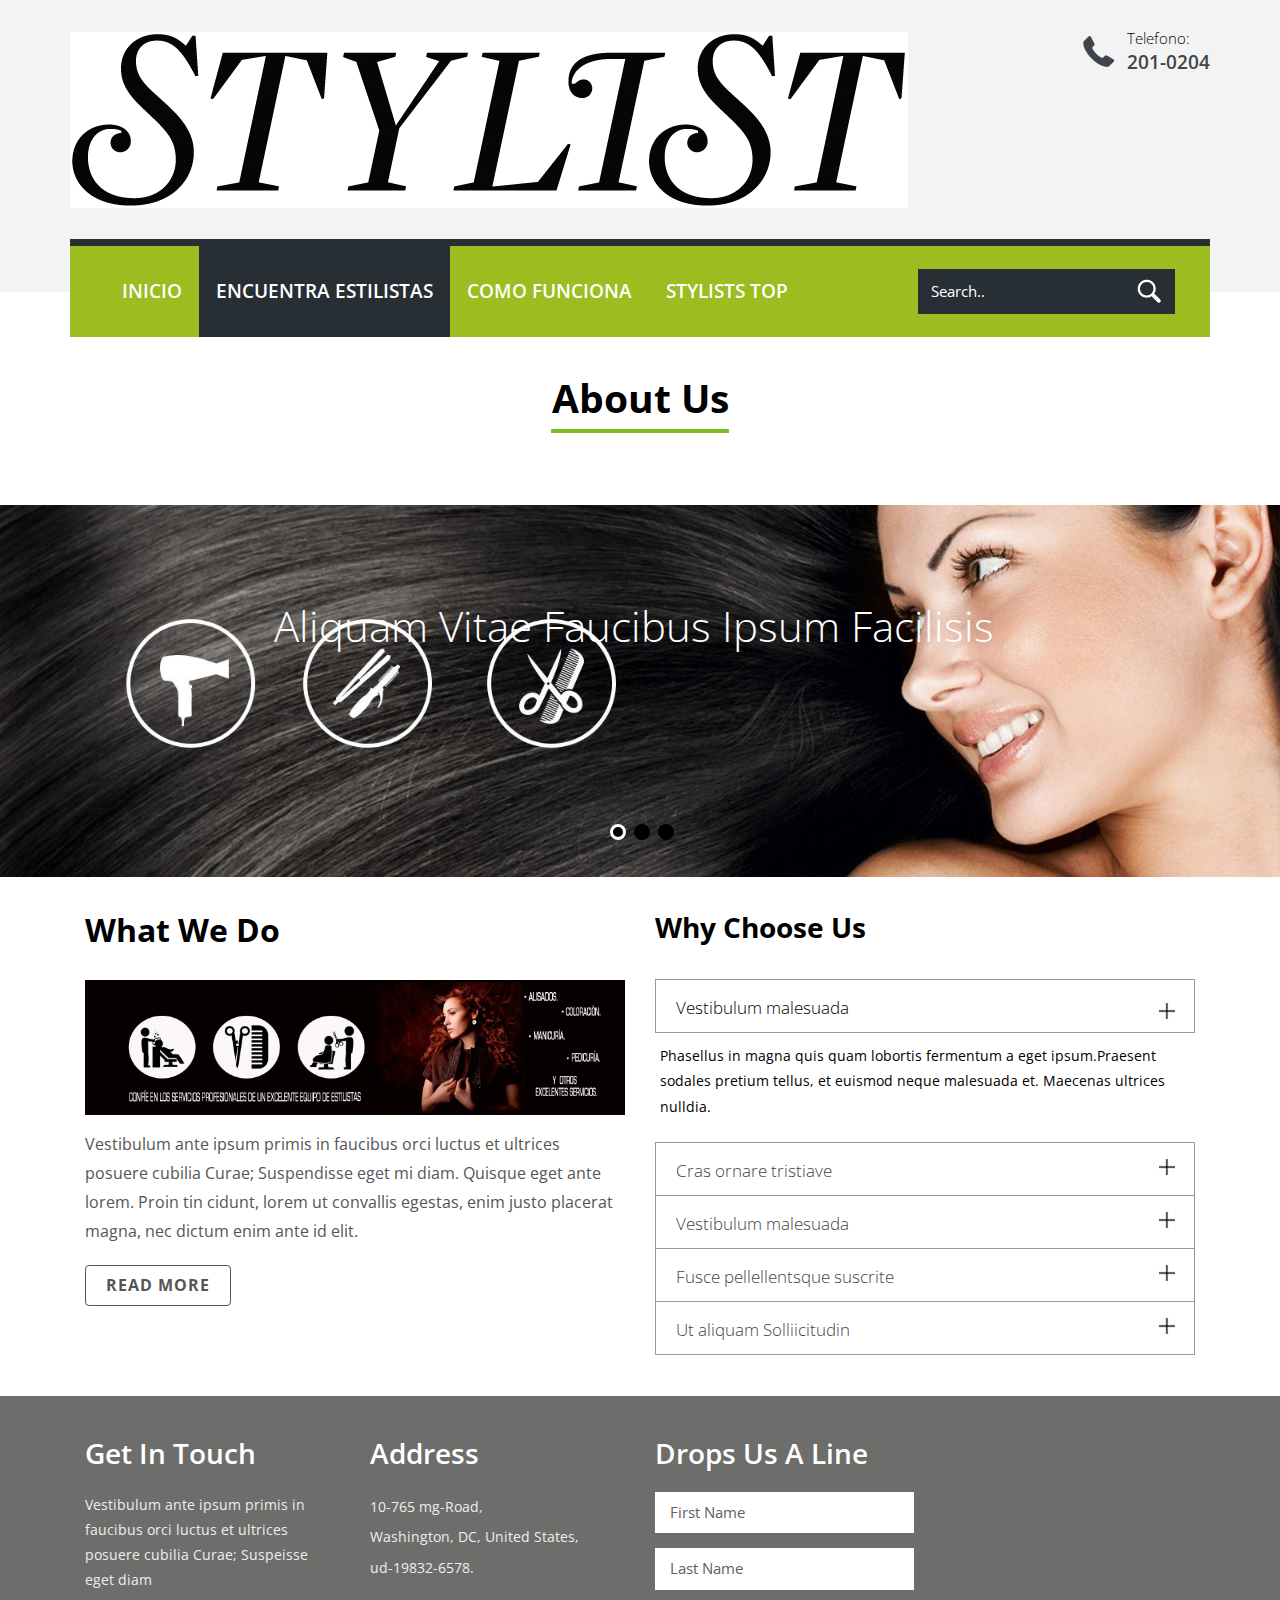
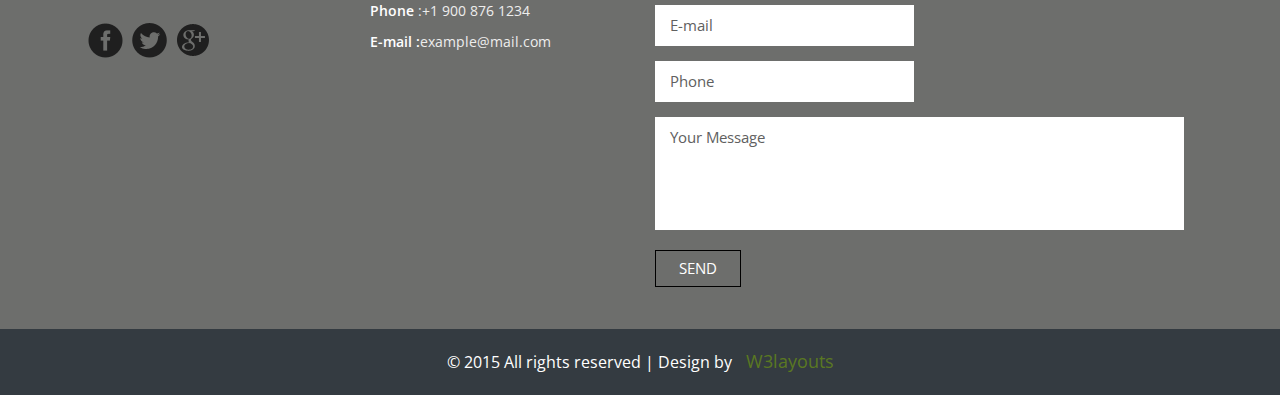
<file: web/about.html>
<!--
Author: W3layouts
Author URL: http://w3layouts.com
License: Creative Commons Attribution 3.0 Unported
License URL: http://creativecommons.org/licenses/by/3.0/
-->
<!DOCTYPE html>
<html>
<head>
<title>Stylists Delivery</title>
<link href="css/bootstrap.css" rel='stylesheet' type='text/css' />
<!-- jQuery (necessary for Bootstrap's JavaScript plugins) -->
<script src="js/jquery.min.js"></script>
<!-- Custom Theme files -->
<link href="css/style.css" rel="stylesheet" type="text/css" media="all" />
<!-- Custom Theme files -->
<meta name="viewport" content="width=device-width, initial-scale=1">
<meta http-equiv="Content-Type" content="text/html; charset=utf-8" />
<meta name="keywords" content="AGROFIRM Responsive web template, Bootstrap Web Templates, Flat Web Templates, Andriod Compatible web template, 
Smartphone Compatible web template, free webdesigns for Nokia, Samsung, LG, SonyErricsson, Motorola web design" />
<script type="application/x-javascript"> addEventListener("load", function() { setTimeout(hideURLbar, 0); }, false); function hideURLbar(){ window.scrollTo(0,1); } </script>
<!--webfont-->
<link href='http://fonts.googleapis.com/css?family=Open+Sans:300italic,400italic,600italic,700italic,800italic,400,300,600,700,800' rel='stylesheet' type='text/css'>
 <!--start lightbox -->
<script src="js/jquery.min.js"></script>
</head>
<body>
	<!-- header-section-starts -->
	<div class="header">
		<div class="container">
			<div class="logo">
				<a href="index.html"><img src="images/logo.png" alt="" /></a>
			</div>
			<div class="tollfree">
				<ul>
					<li><i class="phone"></i></li>
					<li><p class="call">Telefono:</p>
					<p>201-0204</p></li>
				</ul>
			</div>
			<div class="clearfix"></div>
			<div class="navigation">
			 <div class="navigation-bar">
				<div class="search2">
					  <form>
						 <input type="text" value="Search.." onfocus="this.value = '';" onblur="if (this.value == '') {this.value = 'Search..';}"/>
						 <input type="submit" value="">
					  </form>
					</div>
			 <span class="menu"></span>
				<div class="top-menu">
					<ul>
						<li><a href="index.html">INICIO</a></li>
						<li><a class="active" href="">ENCUENTRA ESTILISTAS</a></li>
						<li><a href="products.html">COMO FUNCIONA</a></li>
						<li><a href="404.html">STYLISTS TOP</a></li>
						<div class="clearfix"></div>
					</ul>
				</div>
				<!-- script for menu -->
				<script>
				$( "span.menu" ).click(function() {
				  $( ".top-menu" ).slideToggle( "slow", function() {
				    // Animation complete.
				  });
				});
			</script>
			<!-- script for menu -->
					<div class="clearfix"> </div>
			</div>
			</div>
		</div>
	</div>
	<!-- header-section-ends -->
	<div class="about-content">
			<div class="about-section">
			<div class="container">
				<div class="about-section-top text-center">
					<h3>About Us</h3>
					<h5></h5>
					<p></p>
				</div>
				</div>
				<!----->
<div class="slider1">	  
	  <div class="callbacks_container">
	      <ul class="rslides" id="slider1">
	         <li>
				 <img src="images/side-1.jpg" alt=""/>
				  <div class="caption caption1">
					<h2>Aliquam vitae faucibus ipsum facilisis</h2>
				  </div>
	         </li>
	         <li>
				 <img src="images/side-2.jpg" alt=""/>
				  <div class="caption caption1">
					<h2>Aliquam vitae faucibus ipsum facilisis</h2>
				  </div>
	         </li>
	         <li>
				 <img src="images/side-3.jpg" alt=""/>
				  <div class="caption caption1">
					<h2>Aliquam vitae faucibus ipsum facilisis</h2>
				  </div>
	         </li>
	      </ul>	      
      </div>
</div>
	<script src="js/responsiveslides.min.js"></script>
	 <script>
		$(function () {
		  $("#slider1").responsiveSlides({
			auto: true,
			speed: 500,
			namespace: "callbacks",
			pager: true,
		  });
		});
	  </script>
	<!----->
	<div class="container">
				<div class="about-section-bottom">
					<div class="col-md-6 what-we-do">
						<h4>What We Do</h4>
						<a href="details.html"><img src="images/crop.jpg" alt="" /></a>
						<p>Vestibulum ante ipsum primis in faucibus orci luctus et ultrices posuere 
							cubilia Curae; Suspendisse eget mi diam. Quisque eget ante lorem. Proin tin
							cidunt, lorem ut convallis egestas, enim justo placerat magna, nec dictum 
							enim ante id elit.
						</p>
						<a class="btn btn-1 btn-1c more" href="details.html">Read More</a>
					</div>
					<div class="col-md-6 feature-accord">
								<ul class="topic_grid">
								   <li class="list1"><h4 class="m_3">Why choose us</span></h3></li>
								 </ul>
								  <div class="menu_vertical">
					         	 	<section class="accordation_menu">
									  <div>
									    <input id="label-1" name="lida" type="radio" checked/>
									   <label for="label-1" id="item1"><i class="ferme"> </i><span class="m_5">Vestibulum malesuada </span><i class="icon-plus-sign i-right1"></i><i class="icon-minus-sign i-right2"></i></label>
									    <div class="content1" id="a1">
									      <ul class="news_list">
											 <li class="date_desc">
							  			   	 		<p>Phasellus in magna quis quam lobortis fermentum a eget ipsum.Praesent sodales pretium tellus, et euismod neque malesuada et. Maecenas ultrices nulldia.</p>
							  			   	 </li>
							  			   	 <div class="clearfix"> </div>
							  			  </ul>
									    </div>
									  </div>
									  <div>
									    <input id="label-2" name="lida" type="radio"/>
									    <label for="label-2" id="item2"><i class="icon-leaf" id="i2"></i>Cras ornare tristiave<i class="icon-plus-sign i-right1"></i><i class="icon-minus-sign i-right2"></i></label>
									    <div class="content1" id="a2">
									       <ul class="news_list">
											 <li class="date_desc">
							  			   	 	<p>Phasellus in magna quis quam lobortis fermentum a eget ipsum.Praesent sodales pretium tellus, et euismod neque malesuada et. Maecenas ultrices nulldia.</p>
							  			   	 </li>
							  			   	 <div class="clearfix"> </div>
							  			  </ul>      
									    </div>
									  </div>
									  <div>
									    <input id="label-3" name="lida" type="radio"/>
									    <label for="label-3" id="item3"><i class="icon-trophy" id="i3"></i>Vestibulum malesuada  <i class="icon-plus-sign i-right1"></i><i class="icon-minus-sign i-right2"></i></label>
									    <div class="content1" id="a3">
									       <ul class="news_list">
							  			     <li class="date_desc">
							  			   	 	<p>Etiam feugiat lectus nisl, in euismod lectus viverra et. 
												Sed et scelerisque felis. Integer vel volutpat massa. 
												Donec id justo nisl. Vivamus .</p>
							  			   	 </li>
							  			   	 <div class="clearfix"> </div>
							  			  </ul>
									    </div>
									  </div>
									   <div>
									    <input id="label-4" name="lida" type="radio"/>
									    <label for="label-4" id="item4"><i class="icon-trophy" id="i4"></i>Fusce pellellentsque suscrite<i class="icon-plus-sign i-right1"></i><i class="icon-minus-sign i-right2"></i></label>
									    <div class="content1" id="a4">
									       <ul class="news_list">
							  			     <li class="date_desc">
							  			   	 	<p>Etiam feugiat lectus nisl, in euismod lectus viverra et. 
												Sed et scelerisque felis. Integer vel volutpat massa. 
												Donec id justo nisl. Vivamus .</p>
							  			   	 </li>
							  			   	 <div class="clearfix"> </div>
							  			  </ul>
									    </div>
									  </div>
									   <div>
									    <input id="label-5" name="lida" type="radio"/>
									    <label for="label-5" id="item5"><i class="icon-trophy" id="i5"></i>Ut aliquam Solliicitudin <i class="icon-plus-sign i-right1"></i><i class="icon-minus-sign i-right2"></i></label>
									    <div class="content1" id="a5">
									       <ul class="news_list">
							  			     <li class="date_desc">
							  			   	 	<p>Etiam feugiat lectus nisl, in euismod lectus viverra et. 
												Sed et scelerisque felis. Integer vel volutpat massa. 
												Donec id justo nisl. Vivamus .</p>
							  			   	 </li>
							  			   	 <div class="clearfix"> </div>
							  			  </ul>
									    </div>
									  </div>
									</section>
								</div>
							</div>
						<div class="clearfix"></div>
					</div>
					<div class="clearfix"></div>
				</div>
			</div>
		<div class="get-in-touch">
			<div class="container">
				<div class="col-md-3 gin">
					<h3>Get in Touch</h3>
					<p>Vestibulum ante ipsum primis in faucibus orci luctus et ultrices posuere cubilia Curae; Suspeisse eget diam</p>
					<div class="social-icons">
						<i class="facebook"></i>
						<i class="twitter"></i>
						<i class="googlepluse"></i>
					</div>
				</div>
				<div class="col-md-3 address">
					<h3>Address</h3>
					<address>
						<p>10-765 mg-Road,
						<p>Washington, DC, United States,</p>
						<p>ud-19832-6578.</p>
						<p class="phone"><span>Phone</span> :+1 900 876 1234</p>
						<span class="phone">E-mail :<a href="mail-to:example@mail.com">example@mail.com</a></span>
					</address>
				</div>
				<div class="col-md-6 dal">
					<h3>Drops us a line</h3>
					<input type="text" class="text" value="First Name" onfocus="this.value = '';" onblur="if (this.value == '') {this.value = 'First Name';}">
					<input type="text" class="text" value="Last Name" onfocus="this.value = '';" onblur="if (this.value == '') {this.value = 'Last Name';}">
					<input type="text" class="text" value="E-mail" onfocus="this.value = '';" onblur="if (this.value == '') {this.value = 'E-mail';}">
					<input type="text" class="text" value="Phone" onfocus="this.value = '';" onblur="if (this.value == '') {this.value = 'Phone';}">
					<textarea onfocus="if(this.value == 'Your Message') this.value='';" onblur="if(this.value == '') this.value='Your Message';" >Your Message</textarea>
					<input type="submit" value="SEND">
				</div>
				<div class="clearfix"></div>
			</div>
		</div>
    </div>
	<!-- footer-section -->
	<div class="footer">
		<div class="container">
			<div class="copyright text-center">
				<p>&copy; 2015 All rights reserved | Design by  <a href="http://w3layouts.com">  W3layouts</a></p>
			</div>
		</div>
	</div>
	<!-- footer-section -->
</body>
</html>
</file>
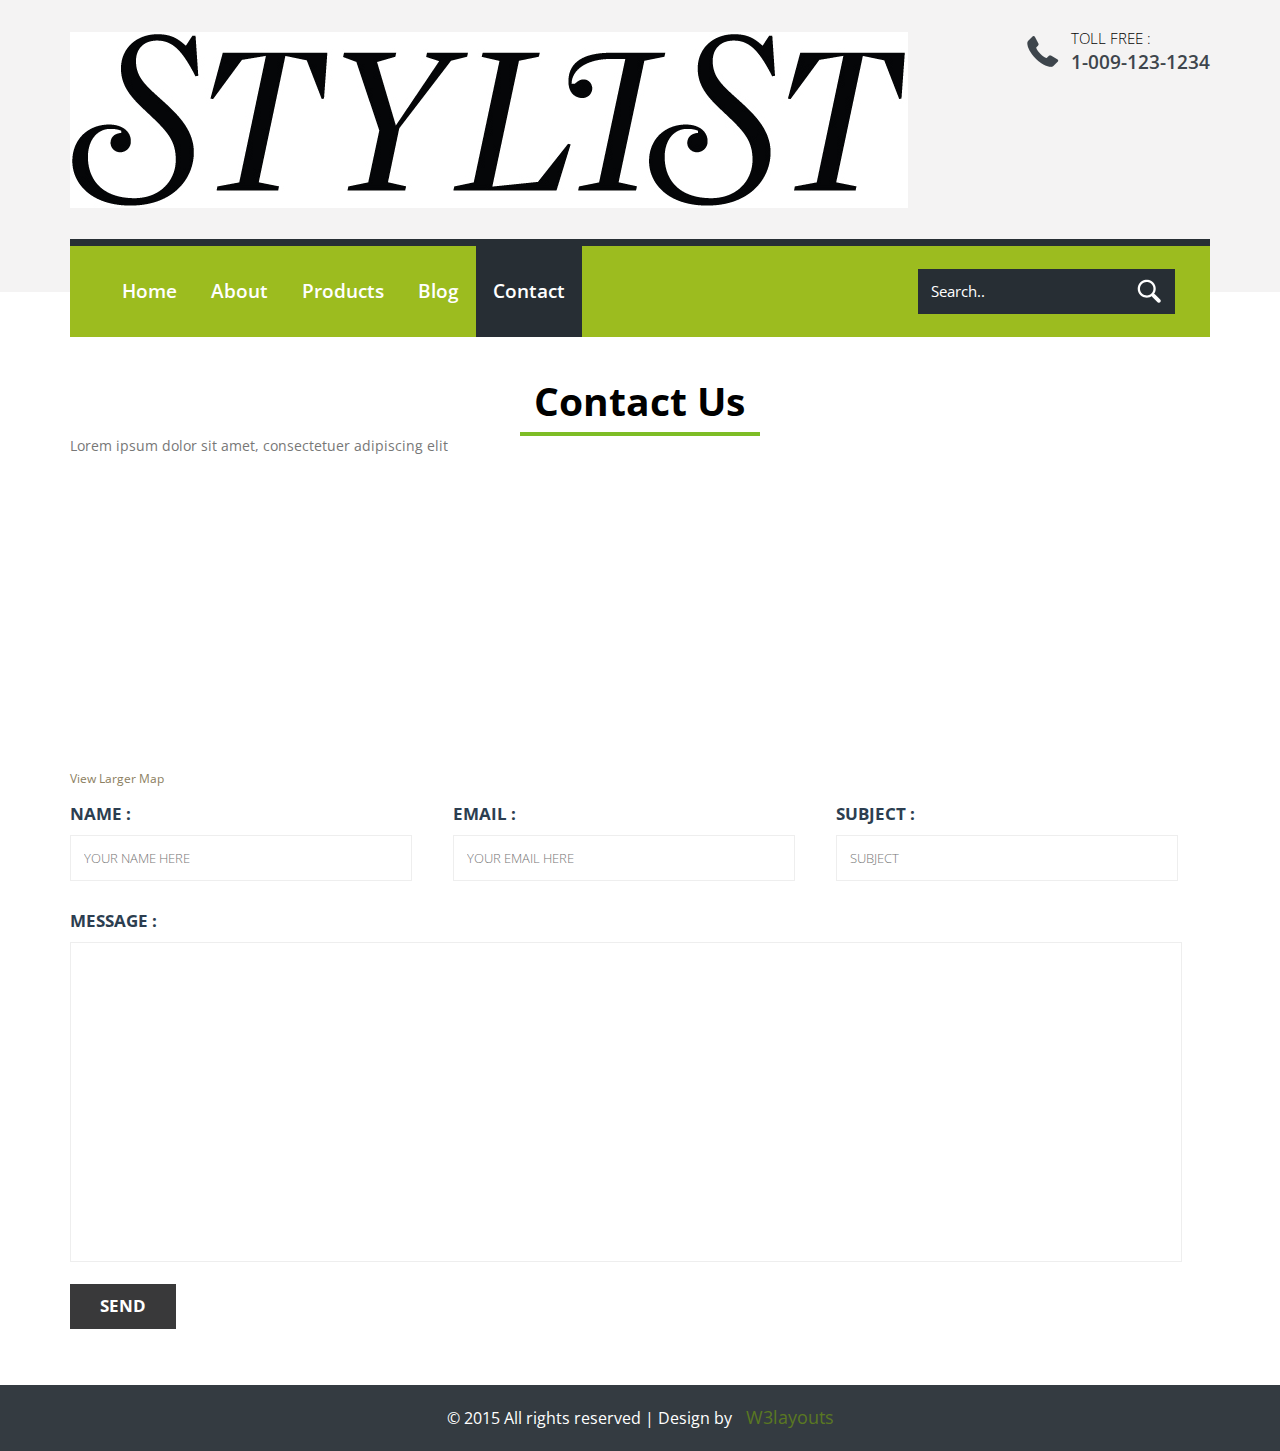
<file: web/contact.html>
<!--
Author: W3layouts
Author URL: http://w3layouts.com
License: Creative Commons Attribution 3.0 Unported
License URL: http://creativecommons.org/licenses/by/3.0/
-->
<!DOCTYPE html>
<html>
<head>
<title>AGROFIRM a Agriculture Category Flat Bootstarp responsive Website Template| CONTACT :: w3layouts</title>
<link href="css/bootstrap.css" rel='stylesheet' type='text/css' />
<!-- jQuery (necessary for Bootstrap's JavaScript plugins) -->
<script src="js/jquery.min.js"></script>
<!-- Custom Theme files -->
<link href="css/style.css" rel="stylesheet" type="text/css" media="all" />
<!-- Custom Theme files -->
<meta name="viewport" content="width=device-width, initial-scale=1">
<meta http-equiv="Content-Type" content="text/html; charset=utf-8" />
<meta name="keywords" content="AGROFIRM Responsive web template, Bootstrap Web Templates, Flat Web Templates, Andriod Compatible web template, 
Smartphone Compatible web template, free webdesigns for Nokia, Samsung, LG, SonyErricsson, Motorola web design" />
<script type="application/x-javascript"> addEventListener("load", function() { setTimeout(hideURLbar, 0); }, false); function hideURLbar(){ window.scrollTo(0,1); } </script>
<!--webfont-->
<link href='http://fonts.googleapis.com/css?family=Open+Sans:300italic,400italic,600italic,700italic,800italic,400,300,600,700,800' rel='stylesheet' type='text/css'>
 <!--start lightbox -->
<script src="js/jquery.min.js"></script>
</head>
<body>
	<!-- header-section-starts -->
	<div class="header">
		<div class="container">
			<div class="logo">
				<a href="index.html"><img src="images/logo.png" alt="" /></a>
			</div>
			<div class="tollfree">
				<ul>
					<li><i class="phone"></i></li>
					<li><p class="call">TOLL FREE :</p>
					<p>1-009-123-1234</p></li>
				</ul>
			</div>
			<div class="clearfix"></div>
			<div class="navigation">
			 <div class="navigation-bar">
				<div class="search2">
					  <form>
						 <input type="text" value="Search.." onfocus="this.value = '';" onblur="if (this.value == '') {this.value = 'Search..';}"/>
						 <input type="submit" value="">
					  </form>
					</div>
			 <span class="menu"></span>
				<div class="top-menu">
					<ul>
						<li><a href="index.html">Home</a></li>
						<li><a href="about.html">About</a></li>
						<li><a href="products.html">Products</a></li>
						<li><a href="404.html">Blog</a></li>
						<li><a class="active" href="contact.html">Contact</a></li>
						<div class="clearfix"></div>
					</ul>
				</div>
				<!-- script for menu -->
				<script>
				$( "span.menu" ).click(function() {
				  $( ".top-menu" ).slideToggle( "slow", function() {
				    // Animation complete.
				  });
				});
			</script>
			<!-- script for menu -->
					<div class="clearfix"> </div>
			</div>
			</div>
		</div>
	</div>
	<!-- header-section-ends -->
	<div class="about-content">
		<div class="container">
			<!-- Contact -->
		<div class="contact">
					<div class="contact-head text-center">
						<h2>Contact us</h2>
						<span>Lorem ipsum dolor sit amet, consectetuer adipiscing elit</span>
					</div>		
					<!----- contact-grids ----->		
					<div class="contact-grids">
						<div class="contact-map">
							<iframe width="100%" height="185" frameborder="0" scrolling="no" marginheight="0" marginwidth="0" src="https://maps.google.co.in/maps?f=q&amp;source=s_q&amp;hl=en&amp;geocode=&amp;q=Lighthouse+Point,+FL,+United+States&amp;aq=4&amp;oq=light&amp;sll=26.275636,-80.087265&amp;sspn=0.04941,0.104628&amp;ie=UTF8&amp;hq=&amp;hnear=Lighthouse+Point,+Broward,+Florida,+United+States&amp;t=m&amp;z=14&amp;ll=26.275636,-80.087265&amp;output=embed"></iframe><br><small><a href="https://maps.google.co.in/maps?f=q&amp;source=embed&amp;hl=en&amp;geocode=&amp;q=Lighthouse+Point,+FL,+United+States&amp;aq=4&amp;oq=light&amp;sll=26.275636,-80.087265&amp;sspn=0.04941,0.104628&amp;ie=UTF8&amp;hq=&amp;hnear=Lighthouse+Point,+Broward,+Florida,+United+States&amp;t=m&amp;z=14&amp;ll=26.275636,-80.087265" style="color:#8C8061;text-align:left;font-size:1em">View Larger Map</a></small>
						</div>
						<!----- contact-form ------>
						<div class="contact-form">
							<form>
								<div class="contact-form-row">
									<div>
										<span>Name :</span>
										<input type="text" class="text" value="Your Name here" onfocus="this.value = '';" onblur="if (this.value == '') {this.value = 'Your Name here';}">
									</div>
									<div>
										<span>Email :</span>
										<input type="text" class="text" value="Your Email here" onfocus="this.value = '';" onblur="if (this.value == '') {this.value = 'Your Email here';}">
									</div>
									<div>
										<span>Subject :</span>
										<input type="text" class="text" value="Subject" onfocus="this.value = '';" onblur="if (this.value == '') {this.value = 'Subject';}">
									</div>
									<div class="clearfix"> </div>
								</div>
								<div class="clearfix"> </div>
								<div class="contact-form-row2">
									<span>Message :</span>
									<textarea> </textarea>
								</div>
								<input type="submit" value="send">
							</form>
						</div>
						<!----- contact-form ------>
					</div>
					<!----- contact-grids ----->
			</div>
		<!-- /Contact -->

		</div>
	</div>
    </div>
	<!-- footer-section -->
	<div class="footer">
		<div class="container">
			<div class="copyright text-center">
				<p>&copy; 2015 All rights reserved | Design by  <a href="http://w3layouts.com">  W3layouts</a></p>
			</div>
		</div>
	</div>
	<!-- footer-section -->
</body>
</html>
</file>
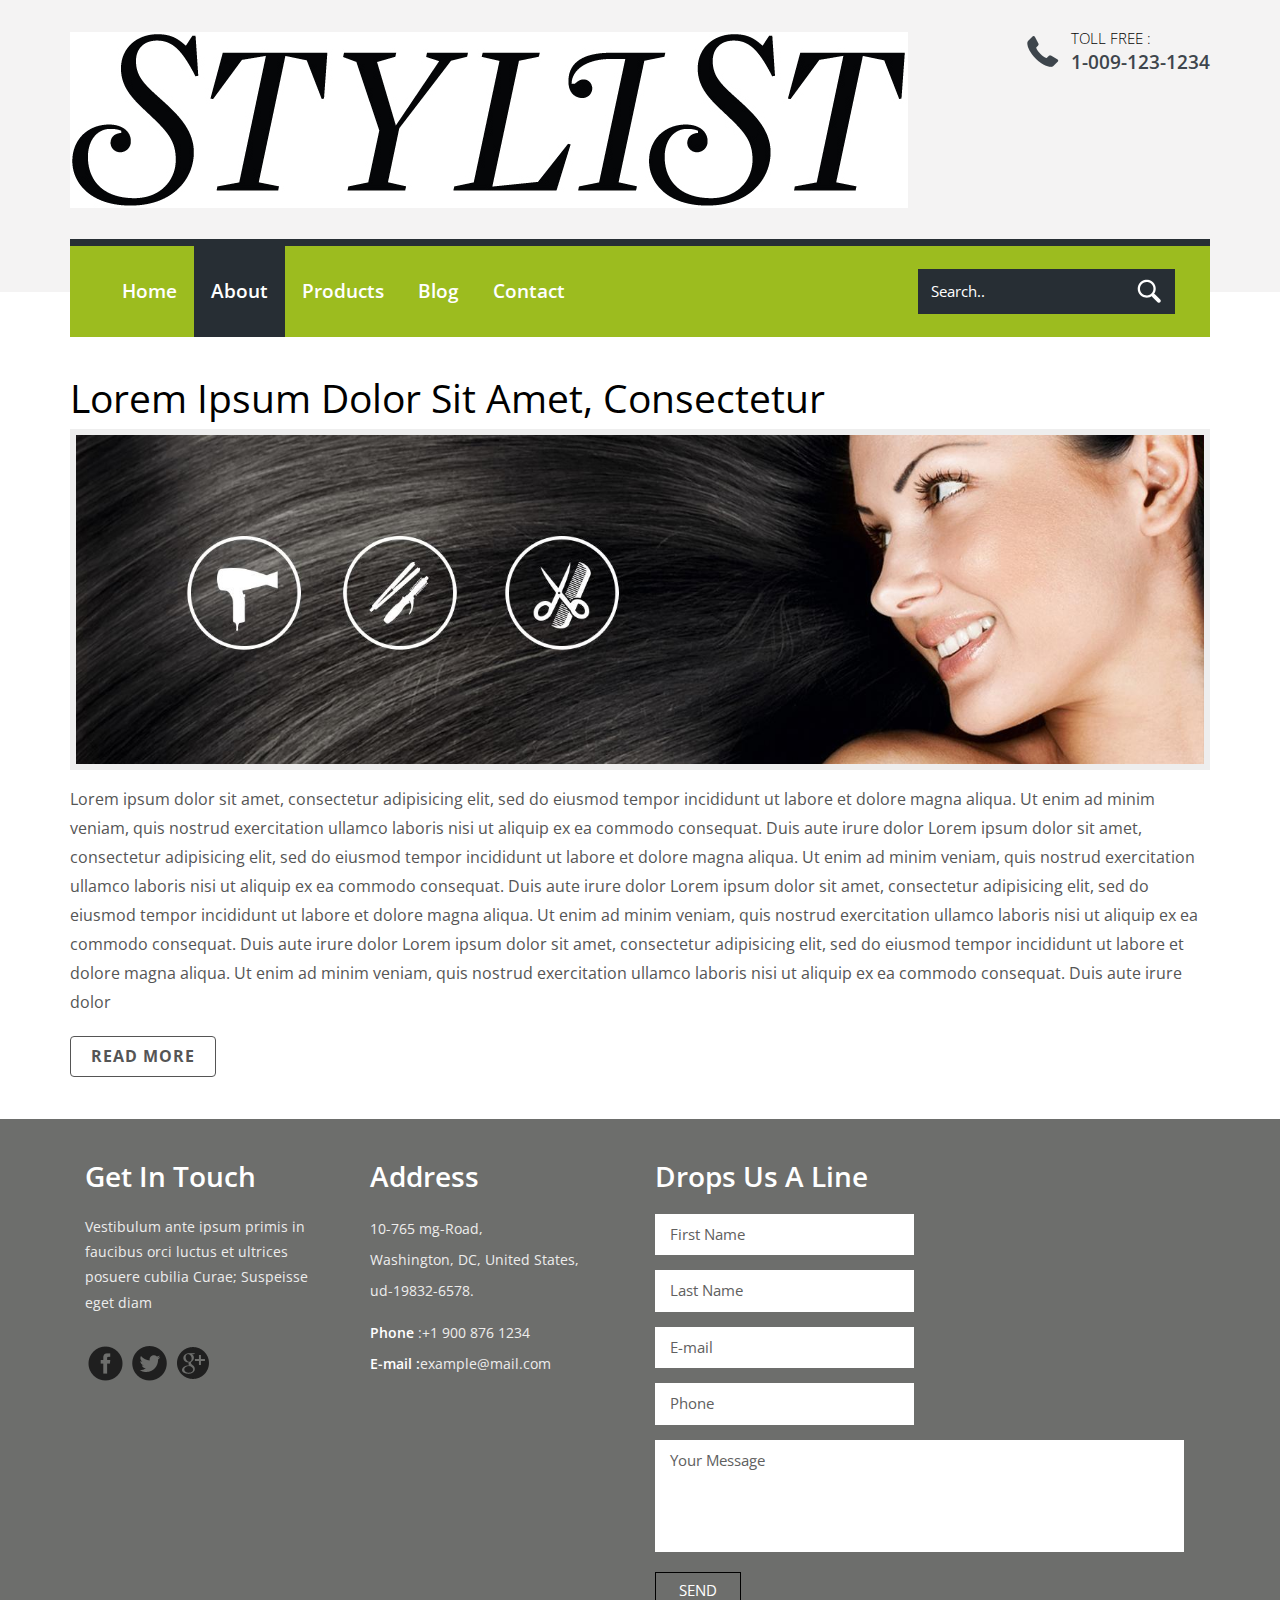
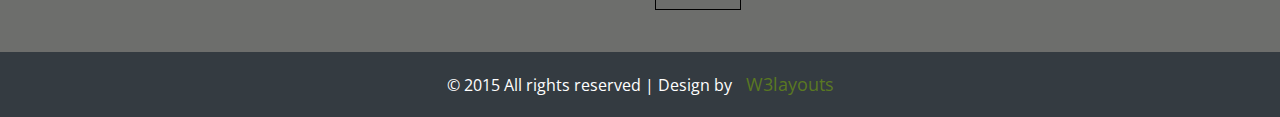
<file: web/details.html>
<!--
Author: W3layouts
Author URL: http://w3layouts.com
License: Creative Commons Attribution 3.0 Unported
License URL: http://creativecommons.org/licenses/by/3.0/
-->
<!DOCTYPE html>
<html>
<head>
<title>AGROFIRM a Agriculture Category Flat Bootstarp responsive Website Template| DETAILS :: w3layouts</title>
<link href="css/bootstrap.css" rel='stylesheet' type='text/css' />
<!-- jQuery (necessary for Bootstrap's JavaScript plugins) -->
<script src="js/jquery.min.js"></script>
<!-- Custom Theme files -->
<link href="css/style.css" rel="stylesheet" type="text/css" media="all" />
<!-- Custom Theme files -->
<meta name="viewport" content="width=device-width, initial-scale=1">
<meta http-equiv="Content-Type" content="text/html; charset=utf-8" />
<meta name="keywords" content="AGROFIRM Responsive web template, Bootstrap Web Templates, Flat Web Templates, Andriod Compatible web template, 
Smartphone Compatible web template, free webdesigns for Nokia, Samsung, LG, SonyErricsson, Motorola web design" />
<script type="application/x-javascript"> addEventListener("load", function() { setTimeout(hideURLbar, 0); }, false); function hideURLbar(){ window.scrollTo(0,1); } </script>
<!--webfont-->
<link href='http://fonts.googleapis.com/css?family=Open+Sans:300italic,400italic,600italic,700italic,800italic,400,300,600,700,800' rel='stylesheet' type='text/css'>
 <!--start lightbox -->
<script src="js/jquery.min.js"></script>
</head>
<body>
	<!-- header-section-starts -->
	<div class="header">
		<div class="container">
			<div class="logo">
				<a href="index.html"><img src="images/logo.png" alt="" /></a>
			</div>
			<div class="tollfree">
				<ul>
					<li><i class="phone"></i></li>
					<li><p class="call">TOLL FREE :</p>
					<p>1-009-123-1234</p></li>
				</ul>
			</div>
			<div class="clearfix"></div>
			<div class="navigation">
			 <div class="navigation-bar">
				<div class="search2">
					  <form>
						 <input type="text" value="Search.." onfocus="this.value = '';" onblur="if (this.value == '') {this.value = 'Search..';}"/>
						 <input type="submit" value="">
					  </form>
					</div>
			 <span class="menu"></span>
				<div class="top-menu">
					<ul>
						<li><a href="index.html">Home</a></li>
						<li><a class="active" href="about.html">About</a></li>
						<li><a href="products.html">Products</a></li>
						<li><a href="404.html">Blog</a></li>
						<li><a href="contact.html">Contact</a></li>
						<div class="clearfix"></div>
					</ul>
				</div>
				<!-- script for menu -->
				<script>
				$( "span.menu" ).click(function() {
				  $( ".top-menu" ).slideToggle( "slow", function() {
				    // Animation complete.
				  });
				});
			</script>
			<!-- script for menu -->
					<div class="clearfix"> </div>
			</div>
			</div>
		</div>
	</div>
	<!-- header-section-ends -->
	<div class="about-content">
		<div class="container">
			<div class="details">
			<h2 class="style">Lorem ipsum dolor sit amet, consectetur</h2>
		<div class="det_pic img_style">
			<img src="images/det-pic.jpg" alt="">		
		</div>
		<div class="det-para">
			<p class="top para">Lorem ipsum dolor sit amet, consectetur adipisicing elit, sed do eiusmod tempor incididunt ut labore et dolore magna aliqua. Ut enim ad minim veniam, quis nostrud exercitation ullamco laboris nisi ut aliquip ex ea commodo consequat. Duis aute irure dolor Lorem ipsum dolor sit amet, consectetur adipisicing elit, sed do eiusmod tempor incididunt ut labore et dolore magna aliqua. Ut enim ad minim veniam, quis nostrud exercitation ullamco laboris nisi ut aliquip ex ea commodo consequat. Duis aute irure dolor Lorem ipsum dolor sit amet, consectetur adipisicing elit, sed do eiusmod tempor incididunt ut labore et dolore magna aliqua. Ut enim ad minim veniam, quis nostrud exercitation ullamco laboris nisi ut aliquip ex ea commodo consequat. Duis aute irure dolor Lorem ipsum dolor sit amet, consectetur adipisicing elit, sed do eiusmod tempor incididunt ut labore et dolore magna aliqua. Ut enim ad minim veniam, quis nostrud exercitation ullamco laboris nisi ut aliquip ex ea commodo consequat. Duis aute irure dolor</p>
			<a class="btn btn-1 btn-1c more" href="#">Read More</a>
		</div>
		</div>
		</div>
	</div>
		<div class="get-in-touch">
			<div class="container">
				<div class="col-md-3 gin">
					<h3>Get in Touch</h3>
					<p>Vestibulum ante ipsum primis in faucibus orci luctus et ultrices posuere cubilia Curae; Suspeisse eget diam</p>
					<div class="social-icons">
						<i class="facebook"></i>
						<i class="twitter"></i>
						<i class="googlepluse"></i>
					</div>
				</div>
				<div class="col-md-3 address">
					<h3>Address</h3>
					<address>
						<p>10-765 mg-Road,
						<p>Washington, DC, United States,</p>
						<p>ud-19832-6578.</p>
						<p class="phone"><span>Phone</span> :+1 900 876 1234</p>
						<span class="phone">E-mail :<a href="mail-to:example@mail.com">example@mail.com</a></span>
					</address>
				</div>
				<div class="col-md-6 dal">
					<h3>Drops us a line</h3>
					<input type="text" class="text" value="First Name" onfocus="this.value = '';" onblur="if (this.value == '') {this.value = 'First Name';}">
					<input type="text" class="text" value="Last Name" onfocus="this.value = '';" onblur="if (this.value == '') {this.value = 'Last Name';}">
					<input type="text" class="text" value="E-mail" onfocus="this.value = '';" onblur="if (this.value == '') {this.value = 'E-mail';}">
					<input type="text" class="text" value="Phone" onfocus="this.value = '';" onblur="if (this.value == '') {this.value = 'Phone';}">
					<textarea onfocus="if(this.value == 'Your Message') this.value='';" onblur="if(this.value == '') this.value='Your Message';" >Your Message</textarea>
					<input type="submit" value="SEND">
				</div>
				<div class="clearfix"></div>
			</div>
		</div>
    </div>
	<!-- footer-section -->
	<div class="footer">
		<div class="container">
			<div class="copyright text-center">
				<p>&copy; 2015 All rights reserved | Design by  <a href="http://w3layouts.com">  W3layouts</a></p>
			</div>
		</div>
	</div>
	<!-- footer-section -->
</body>
</html>
</file>
<file: web/css/style.css>
/*--
Author: W3layouts
Author URL: http://w3layouts.com
License: Creative Commons Attribution 3.0 Unported
License URL: http://creativecommons.org/licenses/by/3.0/
--*/
body{
	padding:0;
	margin:0;
    font-family: 'Open Sans', sans-serif;
	background:#fff;
}
body a{
    transition:0.5s all;
	-webkit-transition:0.5s all;
	-moz-transition:0.5s all;
	-o-transition:0.5s all;
	-ms-transition:0.5s all;
}
input[type="button"],input[type="submit"]{
	transition:0.5s all;
	-webkit-transition:0.5s all;
	-moz-transition:0.5s all;
	-o-transition:0.5s all;
	-ms-transition:0.5s all;
}
h1,h2,h3,h4,h5,h6{
	margin:0;			   
}	
p{
	margin:0;
}
ul{
	margin:0;
	padding:0;
}
label{
	margin:0;
}
/*-----start-header----*/
.header {
	background: #f4f3f3;
	padding: 3em 0 6em 0;
}
.navigation{
	position:relative;	
}
.logo{
	float:left;
	margin-top: 4px;
}
.tollfree{
	float:right;
}
.tollfree ul li {
	display: inline-block;
}
.tollfree ul li p {
	color: #3e454c;
	font-size: 19px;
	font-weight: 600;
}
.tollfree ul li p.call {
	font-size: 15px;
	color: #040404;
	font-weight: 300;
}
i.phone{
	width:35px;
	height:35px;
	background: url('../images/img-sprite.png') no-repeat 0px 0px;
	display:inline-block;
	margin-right:7px;
}
.navigation{
	position:relative;
}
.navigation-bar{
	background: #9cbc1f;
	border-top: 7px solid #272e34;
	position: absolute;
	z-index: 999;
	top: 2.2em;
	left: 0em;
	width: 100%;
	padding: 0 2.5em;
}
.top-menu ul li{
	display:inline-block;
	float:left;
}
.top-menu {
	padding: 35px 0;
	float: left;
}
.search2{
	float:right;
}
.top-menu ul li a{
	color:#fff;
	font-size:19px;
	font-weight:600;
	text-transform:capitalize;
	padding:36px 20px;
	text-decoration:none;
}
.top-menu ul li a.active{
	background:#272e34;
}
.top-menu ul li a:hover{
	background:#272e34;
}
/*--start-search--*/
.search2 {
	position: relative;
	background: #272e34;
	padding: 11px;
	width: 24%;
	float: right;
	margin: 26px 0px 0px 0em;
}
.search2 input[type="text"] {
	outline: none;
	color: #fff;
	background: none;
	font-size: 15px;
	border: none;
	width: 84.33%;
}
.search2 input[type="submit"] {
	background: url('../images/sprit-1.png') no-repeat 0px 0px;
	padding: 8px 18px;
	border: none;
	cursor: pointer;
	position: absolute;
	outline: none;
	top: 5px;
	right: 7px;
}
/*--- slider-css --*/
.slider {
	position: relative;
}
.slider1 {
	position: relative;
}
.rslides {
  position: relative;
  list-style: none;
  overflow: hidden;
  width: 100%;
  padding: 0;
  margin: 0;
  }
.rslides li {
  -webkit-backface-visibility: hidden;
  position: absolute;
  display: none;
  width: 100%;
  left: 0;
  top: 0;
  }
.rslides li:first-child {
  position: relative;
  display: block;
  float: left;
  }
.rslides img {
  display: block;
  height: auto;
  float: left;
  width:100%;
  border: 0;
  }
.caption{
	width: 57%;
	position: absolute;
	top: 25%;
	left: 20%;
	text-align:center;
}
.caption h2{
	color: #ffffff;
	line-height: 1.5em;
	font-size: 3.8em;
	text-align: center;
	text-transform: capitalize;
	font-weight: 300;
}
.caption1 h2{
	color: #ffffff;
	line-height: 1.5em;
	font-size: 3.3em;
	text-align: center;
	text-transform: capitalize;
	font-weight: 300;
}
.callbacks_tabs a:after {
	content: "\f111";
	font-size: 0;
	font-family: FontAwesome;
	visibility: visible;
	display: block;
	height: 16px;
	width: 16px;	
	display: inline-block;
	background:#000;
	border: 3px solid #000;
	border-radius:50%;
}
.callbacks_here a:after{
	border: 3px solid #fff;
	background:#000;
}
.callbacks_tabs a{
	visibility:hidden;
}
.callbacks_tabs li{
	display:inline-block;
}
ul.callbacks_tabs.callbacks1_tabs {
	position: absolute;
	bottom: 10%;
	z-index: 999;
	left: 47%;
}
ul.callbacks_tabs.callbacks2_tabs {
	position: absolute;
	bottom: 10%;
	z-index: 999;
	left: 45%;
}
/*-- responsive-mediaquries --*/
@media(max-width:1024px){
	.caption {
		width: 63%;
		top: 31%;
		left: 19%;
	}
}
@media(max-width:768px){
	.caption {
		width: 70%;
		top: 22%;
		left: 13%;
	}
}
@media(max-width:640px){
	.caption {
		width: 70%;
		top: 12%;
		left: 13%;
	}
	.callbacks_tabs a:after {
		height: 10px;
		width: 10px;
	}
}
@media(max-width:480px){
	.caption {
		width: 70%;
		top: 14%;
		left: 13%;
	}
	.callbacks_tabs a:after {
		height:4px;
		width: 4px;
	}
	ul.callbacks_tabs.callbacks1_tabs {
		bottom: 10px;
		left: 4px;
	}
}
@media(max-width:320px){
	.caption {
		width: 70%;
		top: 14%;
		left: 13%;
	}
	.callbacks_tabs a:after {
		height:4px;
		width: 4px;
	}
	ul.callbacks_tabs.callbacks1_tabs {
		bottom: 10px;
		left: 4px;
	}
}
.about-section h3 {
	color: #000000;
	text-transform: capitalize;
	font-size: 2.8em;
	border-bottom: 4px solid #7ebd26;
	width: 23%;
	padding-bottom: 10px;
	margin: 0 auto;
	font-weight: 700;
}
.about-section h5{
	color: #333333;
	font-size: 1.4em;
	margin: 1.5em 0 1.5em 0;
	line-height: 1.5em;
}
.about-section p{
	color:#555555;
	font-size:1.2em;
	line-height: 1.7em;
}
.about-section {
	padding: 3em 0;
}
.about-section-top {
	width: 68%;
	margin: 0 auto;
	padding: 0 0 3em 0;
}
/*--featured-section--*/
.featured-section{
	padding: 0 0 3em 0;
}
.featured-main {
padding-top: 1.2em;
}
.featured-section h2 {
color: #ffd400;
text-transform: uppercase;
font-size:2em;
margin: 0 0 11px 0;
font-family: 'Open Sans', sans-serif;
font-weight: 600;
}
.feature-text h3 {
	color: #414242;
	font-size:1.13em;
	line-height: 1.6em;
	font-family: 'Open Sans', sans-serif;
	padding:0.5em 0 0.6em 0;
	font-weight:600;
	margin:0;
}
.feature-text p {
	color: #999;
	font-size:1.1em;
	line-height: 1.8em;
	font-family: 'Open Sans', sans-serif;
	margin: 0;
	padding: 0;
	font-weight: 300;
}
.feature-text h2 {
	color: #ffd400;
	text-transform: uppercase;
	font-size:3.4em;
	margin: 0 0 11px 0;
	font-family: 'Open Sans', sans-serif;
	font-weight:600;
}
ul.topic_grid{
	list-style:none;
	padding:0;
}
.popular_topics1 {
	background:#DB2927;
}
.about-section-bottom {
	margin-top: 2.5em;
}
/*** .Nav Class ************************/
.icon-minus-sign:after {
	content: "";
	background: url(../images/plus.png)no-repeat;
	width:16px;
	height:16px;
	position: absolute;
	top: 23px
}
.accordation_menu label {
	line-height:43px;
	font-weight:600;
}
.icon-plus-sign:before {
	content: "";
	background: url(../images/plus.png)no-repeat;
	width:16px;
	height:16px;
	position: absolute;
	top: 16px
}
.accordation_menu label{
	display: block;
	position: relative;
	padding: 6px 20px;
	height: 54px;
	cursor: pointer;
	z-index: 20;
	transition: background-color .7s;
	-webkit-transition: background-color .7s;
	-moz-transition: background-color .7s;
	-o-transition: background-color .7s;
	-ms-transition: background-color .7s;
	border: 1px solid #999;
}
.accordation_menu input{
	display: none;
}
/*** Right Icon ***/
.accordation_menu label i.i-right1,
.accordation_menu label i.i-right2{
	float:right;
	margin-right:15px;
	padding:6px 0 0 0;
	transition:all .7s;
	-webkit-transition:all .7s;
	-moz-transition:all .7s;
	-o-transition:all .7s;
	-ms-transition:all .7s;
}
.accordation_menu label i.i-right2{
	display:none;
}
.accordation_menu input:checked + label i.i-right1{
	display:none;
}
.accordation_menu input:checked + label i.i-right2{
	display:block;
}
/*** .content Class *********************/
.content1{
	position: relative;
	height: 0px;
	margin-top: -1px;
	overflow:hidden;
	z-index: 10;
	-webkit-transition: height 0.3s ease-in-out, box-shadow 0.6s linear;
	-moz-transition: height 0.3s ease-in-out, box-shadow 0.6s linear;
	-o-transition: height 0.3s ease-in-out, box-shadow 0.6s linear;
	-ms-transition: height 0.3s ease-in-out, box-shadow 0.6s linear;
	transition: height 0.3s ease-in-out, box-shadow 0.6s linear;
}
.content1 h4{
	padding:8px 0 7px 15px;
	font-weight: 700;
}
.content1 h6{
	padding:8px 15px 10px 15px;
	margin:10px;
	border-top:1px solid #999999;
}
.content1 h6 i{
	padding:0 5px;
	font-size:10px;
}
.accordation_menu input:checked ~ div.content1{
	height:110px;
}
/*** For Change Animation Effects ****/
.accordation_menu input:checked ~ .content1 p{       
	-webkit-animation: zoomIn .7s 1;
	animation: zoomIn .7s 1;
}
.accordation_menu input:checked ~ .content1 h6{       
	-webkit-animation: fadeIn 2s 1;
	animation: fadeIn 2s 1;
}
.accordation_menu a, .accordation_menu p{
	color: #919090;
}
.accordation_menu h4{
	color: #01C675;
	padding: 15px 0 15px 15px;
	font-size: 1.2em;
	font-weight: 600;   
	font-weight: 700;	
}
.accordation_menu label{
	background: #fff;
	color: #444;
	font-size: 17px;
	font-weight: 300;
}
.accordation_menu label:hover{                    
	color:#000;
}
.accordation_menu label:hover .icon-plus-sign:before {
	content: "";
	background: url(../images/minus.png)no-repeat;
	width:16px;
	height:16px;
	position: absolute;
	top:23px;
}
.accordation_menu input:checked + label,
.accordation_menu input:checked + label:hover{ 
	border: 1px solid #999;
	color: #999;
}
span.m_5{
	color: #000;
	font-size: 17px;
	text-decoration: none;
	font-weight: 300;
}
h4.m_3 {
	color: #000000;
	text-transform: capitalize;
	font-size: 2em;
	margin-bottom:1.3em;
	font-weight: 700;
}
span.m_5:hover{
	text-decoration:none;
}
ul.news_list {
	padding: 2% 0 1% 1%;
	list-style: none;
	background: #fff;
}
ul.news_list li.date {
	float: left;
	width: 15.5%;
	border-right: 1px solid #CCC;
	padding-right: 3%;
	margin:5% 4% 0% 0;
}
.date {
	line-height: 0.5em;
	font-size:2em;
	font-weight: bold;
	color: #555;
	text-align: center;
	text-transform: uppercase;
	font-family: 'Open Sans Condensed', sans-serif;
}
span.highlight, span.light_color {
	display: inline-block;
	font-size:14px;
	color: #555;
	font-family: 'Open Sans', sans-serif;
	font-weight: normal;
}
li.date_desc {
	float: left;
	width: 95%;
}
li.date_desc p{
	font-size: 1em;
	line-height: 1.8em;
	float: left;
	font-weight: 400;
	color: #000;
}
.what-we-do h4 {
	color: #000000;
	text-transform: capitalize;
	font-size: 2.3em;
	margin-bottom:1em;
	font-weight: 700;
}
.what-we-do p{
	color:#555555;
	font-size:1.15em;
	line-height:1.8em;
	margin:15px 0 1.2em 0;
}
.what-we-do img {
	width: 100%;
}
.what-we-do {
	z-index: 1;
}
/* General button style (reset) */
.btn {
	border: none;
	font-family: inherit;
	font-size: inherit;
	color: inherit;
	background: none;
	cursor: pointer;
	padding:0;
	display: inline-block;
	text-transform: uppercase;
	letter-spacing: 1px;
	font-weight: 700;
	outline: none;
	position: relative;
	-webkit-transition: all 0.3s;
	-moz-transition: all 0.3s;
	transition: all 0.3s;
}

.btn:after {
	content: '';
	position: absolute;
	z-index: -1;
	-webkit-transition: all 0.3s;
	-moz-transition: all 0.3s;
	transition: all 0.3s;
}
/* Button 1c */
.btn-1c:after {
	width: 0%;
	height: 100%;
	top: 0;
	left: 0;
	background: #555555;
}

.btn-1c:hover,
.btn-1c:active {
	color: #fff;
}

.btn-1c:hover:after,
.btn-1c:active:after {
	width: 100%;
}
.service-section {
	padding: 4em 0;
}
.service-section-grid-1 h3,.service-section-grid-2 h3,.service-section-grid-3 h3 {
	color: #333333;
	font-weight: 600;
	font-size: 2.2em;
	text-transform: capitalize;
	margin-bottom:0.8em;
}
.service-section-grid-1 h4,.service-section-grid-2 h4,.service-section-grid-3 h4 {
	color: #333333;
	font-weight: 700;
	font-size: 1.18em;
	line-height:1.4em;
	margin:10px 0;
}
.service-section-grid-2 p,.service-section-grid-3 p {
	color: #606060;
	font-weight: 500;
	font-size: 1.05em;
	line-height:1.8em;
	margin:10px 0 1.5em 0;
}
.service-section-grid-2 a,.service-section-grid-3 a{
	color: #555555;
	font-size: 1.15em;
	text-decoration: none;
	padding: 8px 20px;
	border: 1px solid #555555;
	text-align: center;
	margin: 0;
}
.service-section-grid-1 h4{
	margin-top:0;
}
ul.list li {
	list-style-type: none;
	font-size: 18px;
	margin-bottom: 15px;
	padding-left: 28px;
	background: url(../images/arrow.png) left 3px no-repeat;
}
ul.list {
	margin-top: 2.6em;
}
ul.list li a{
	text-decoration:none;
	color:#828282;
	font-size:15px;
	font-weight:600;
}
ul.list li a:hover{
	text-decoration:underline;
	color:#5a7822;
	padding-left:10px;
}
.get-in-touch {
	background: #6d6e6c;
	padding: 4em 0;
}
.gin h3,.address h3,.dal h3 {
	color: #fff;
	font-size: 2em;
	text-transform: capitalize;
	font-weight: 600;
	margin-bottom:0.8em;
}
.gin p,.address p,.dal p {
	color:#ededec;
	font-weight:400;
	line-height:1.8em;
	font-size:14px;
}
.social-icons {
	margin-top: 2em;
}
.social-icons i{
	width:40px;
	height:40px;
	background: url('../images/img-sprite.png') no-repeat 0px 0px;
	display:inline-block;
	cursor:pointer;
}
.social-icons i:hover{
	opacity:0.5;
}
i.facebook{
	background-position:-35px 0px;
}
i.twitter{
	background-position:-75px 0px;
}
i.googlepluse{
	background-position:-115px 0px;
}
p.phone{
	margin: 12px 0 5px 0;
}
p.phone span {
	font-weight: 600;
	color: #fff;
}
span.phone {
	font-weight: 600;
	color: #fff;
}
span.phone a{
	color:#ededec;
	font-weight: 400;
}
span.phone a:hover {
	color: #000;
}
.dal input[type="text"],.dal textarea {
	width: 48%;
	color: #606060;
	font-size: 15px;
	padding: 10px 15px;
	border: none;
	outline: none;
	margin: 0 9px 15px 0;
}
.dal textarea{
	resize:none;
	width:98%;
	height:7.5em;
}
.address p {
	line-height: 2.2em;
}
.dal input[type="submit"]{
	color:#fff;
	text-transform:uppercase;
	font-size:15px;
	font-weight:400;
	border:1px solid #000;
	background:#6d6e6c;
	padding:7px 23px;
	outline:none;
}
.dal input[type="submit"]:hover{
	background:#000;
	color:#fff;
}
.footer {
	background: #343b41;
	padding: 20px 0;
}
.copyright p {
	color: #fff;
	font-size: 16px;
}
.copyright p a{
	color: #5a7822;
	font-size: 18px;
	margin-left:10px;
}
.copyright p a:hover{
	color:#fff;
}

/*-- about-section --*/
/*----special-grid------*/

.about-content{
	margin-top:3em;
}

/*-- product-section --*/
.specials-grids {
margin-top: 2%;
}
.special-grid img{
	width:100%;
}
.special-grid h4{
	font-size: 1.6em;
	color: #9cbc1f;
	font-weight: 600;
	text-transform: uppercase;
	text-shadow: 0 1px 0 #FFFFFF;
	transition: 0.5s ease;
	-moz-transition: 0.5s ease;
	-o-transition: 0.5s ease;
	-webkit-transition: 0.5s ease;
	padding: 0.5em 0;
	display: block;
}
.rd_more1{
	margin-top: 2%;
}
.special-grid p{
	color: #555555;
	font-size: 1.1em;
	line-height: 1.7em;
	margin-bottom: 1.2em;
}
.product-section h3 {
	color: #000000;
	text-transform: capitalize;
	font-size: 2.8em;
	border-bottom: 4px solid #7ebd26;
	width: 17%;
	padding-bottom: 10px;
	margin: 0 auto;
	font-weight: 700;
	text-align: center;
}
.product-section{
	padding:3em 0 0 0;
}
a.more {
	color: #555555;
	font-size: 1.15em;
	text-decoration: none;
	padding: 8px 20px;
	border: 1px solid #555555;
	text-align: center;
	margin: 0;
}
.zoom-icon{
	position:absolute;
	top: 29%;
	left: 37%;
	display:none;
}
.gallery {
	position: relative;
	border: 6px solid #272e34;
}
.special-grid {
	margin-bottom: 3em;
}
.gallery:hover{
	border: 6px solid #9cbc1f;
}
i.zi {
	display: inline-block;
	left: 0;
	width: 102px;
	height: 100px;
	background: url(../images/magnify.png) no-repeat 0px 0px;
	cursor: pointer;
	transition: all .2s ease-in-out;
	-webkit-transition: all .2s ease-in-out;
	-moz-transition: all .2s ease-in-out;
	-o-transition: all .2s ease-in-out;
}
.gallery:hover div.zoom-icon{
	display:block;
}
/*-- details --*/

.img_style img {
	padding: 6px;
	background: #eee;
}
.img_style img:hover {
	-webkit-transition: all 0.3s;
	-moz-transition: all 0.3s;
	-o-transition: all 0.3s;
	transition: all 0.3s;
	background: #9cbc1f;
}
p.top.para {
	color: #555555;
	font-size: 1.15em;
	line-height: 1.8em;
	margin: 15px 0 1.2em 0;
}
h2.style {
	color: #000000;
	text-transform: capitalize;
	font-size: 2.8em;
	padding-bottom: 10px;
	font-weight: 400;
}
.details {
	padding: 3em 0;
}
.details img{
	width:100%;
}

/*------ contact -----*/
.contact {
	padding: 1em 0 4em;
}
.contact-head{
	text-align:left;
}
.contact-head h2{
	padding: 0.8em 0 0.4em 0;
	color: #000000;
	text-transform: capitalize;
	font-size: 2.8em;
	border-bottom: 4px solid #7ebd26;
	width: 21%;
	padding-bottom: 10px;
	margin: 0 auto;
	font-weight: 700;
	text-align: center;
}
.contact-head span{
	color: #777;
}
.contact-map iframe{
	min-height:300px;
	width:100%;
	border:none;
	margin:0.5em 0 0em 0;
}
.contact-form-row{
	margin-top:1em;
}
.contact-form-row div{
	width: 32.6%;
	float: left;
	margin-right: 1%;
} 
.contact-form-row div span,.contact-form-row2  span{
	font-size:1.2em;
	color:#2C3E50;
	font-weight:700;
	text-transform:uppercase;
	display:block;
	padding:0 0 0.5em;
}
.contact-form-row div input[type="text"]{
	width:92%;
	padding:1em;	
	border:1px solid #EEE;
	-webkit-appearance:none;
	outline:none;
	color:#777;
	transition:border-color 0.4s;
	-webkit-transition:border-color 0.4s;
	-moz-transition:border-color 0.4s;
	-o-transition:border-color 0.4s;
	-ms-transition:border-color 0.4s;
	font-size: 13px;
	font-weight: 300;
	text-transform: uppercase;
}
.contact-form-row div input[type="text"]:hover,.contact-form-row2 textarea:hover{
	border-color: #9cbc1f;
}
.contact-form-row div:nth-child(3){
	margin-right:0;
}
.contact-form-row2 textarea{
	width:97.5%;
	padding:1em;	
	border:1px solid #EEE;
	-webkit-appearance:none;
	outline:none;
	color:#777;
	min-height:320px;
	resize:none;
	transition:border-color 0.4s;
	-webkit-transition:border-color 0.4s;
	-moz-transition:border-color 0.4s;
	-o-transition:border-color 0.4s;
	-ms-transition:border-color 0.4s;
}
.contact-form-row2 {
	margin-top:2em;
}
.contact-form input[type="submit"]{
	display: block;
	background: #39393A;
	padding: 0.65em 1.8em;
	font-size:1.2em;
	text-transform: uppercase;
	color: #FFF;
	font-weight: 700;
	display: inline-block;
	margin-top: 1em;
	text-decoration: none;
	border:none;
	outline:none;
	transition:0.5s all;
	-webkit-transition:0.5s all;
	-moz-transition:0.5s all;
	-o-transition:0.5s all;
	-ms-transition:0.5s all;
	cursor: pointer;
}
.contact-form input[type="submit"]:hover{
	background: #000;
}

/*-- error-page --*/
.error-page{
	padding:2em 0 5em 0;
}
.error-404{
	margin:7em 0em;
}
.error-404 h2{
	font-size:18em;
	font-weight:600;
	color:#517031;
	margin:0;
	padding:0;
	text-transform:uppercase;
}
.error-404 p{
	color: #4f4844;
	margin: 0;
	font-size: 1.4em;
	text-transform: uppercase;
} 
a.b-home{
	background:#272e34;
	padding:0.8em 3em;
	display:inline-block;
	color:#FFF;
	text-decoration:none;
	margin-top:1em;
}
a.b-home:hover{
	background:#9cbc1f;
}

/*-- responsive-design --*/
@media screen and (max-width: 1366px) {
	.caption {
		width: 69%;
		top: 24%;
		left: 15%;
	}
	.caption h2 {
		font-size: 3.6em;
	}
}
@media screen and (max-width: 1280px) {
	.top-menu {
		padding: 32px 0;
	}
	.top-menu ul li a {
		padding: 33px 17px;
	}
	.search2 {
		margin: 23px 0px 0px 0em;
	}
	.get-in-touch {
		padding: 3em 0;
	}
	.caption1 h2 {
		font-size: 3em;
	}
	.header {
		padding: 2em 0 6em 0;
	}
}
@media screen and (max-width: 1024px) {
	.caption h2 {
		font-size: 2.9em;
	}
	.about-section-top {
		width: 82%;
		padding: 0 0 2em 0;
	}
	.about-section h3 {
		font-size: 2.6em;
		width: 25%;
		padding-bottom: 8px;
	}
	.about-section {
		padding: 2em 0 3em 0;
	}
	.dal input[type="text"] {
		width: 47.5%;
	}
	.service-section-grid-2 img,.service-section-grid-3 img {
		width: 100%;
	}
	ul.list li a {
		font-size: 12.3px;
	}
	.service-section-grid-2 p, .service-section-grid-3 p {
		font-size: 1em;
	}
	.caption h2 {
		font-size: 2.5em;
	}
	.get-in-touch {
		padding: 2em 0;
	}
	.service-section {
		padding: 3em 0;
	}
	.what-we-do h4 {
		font-size: 2.1em;
		margin-bottom: 0.75em;
	}
	h4.m_3 {
		margin-bottom: 0.8em;
	}
	.header {
		padding: 1.7em 0 5em 0;
	}
	.navigation-bar {
		border-top: 5px solid #272e34;
		top: 1.7em;
		padding: 0 2em;
	}
	.top-menu ul li a {
		padding: 29px 15px;
		font-size: 18px;
	}
	.top-menu {
		padding: 28px 0;
	}
	.search2 {
		margin: 19px 0px 0px 0em;
		padding: 9px;
	}
	.tollfree ul li p {
		font-size: 16px;
	}
	.tollfree ul li p.call {
		font-size: 14px;
	}
	.about-section h5 {
		margin: 1em 0 1em 0;
	}
	.zoom-icon {
		top: 23%;
		left: 31%;
	}
	.product-section h3 {
		font-size: 2.6em;
		width: 19%;
	}
	.product-section {
		padding: 2em 0 0 0;
	}
	.error-404 {
		margin: 6em 0em;
	}
	.contact-head h2 {
		font-size: 2.5em;
		padding: 0 0 8px 0;
		margin-bottom:10px;
	}
	.contact {
		padding: 2em 0 4em;
	}
}
@media screen and (max-width: 800px) {
	.gin h3, .address h3 {
		margin-bottom: 0.4em;
	}
	.dal h3{
		margin-bottom:1em;
	}
	.gin,.address{
		margin-bottom: 1.5em;
	}
	.dal{
	`margin-top:1em;
	}
	p.phone {
		margin: 0px 0 0px 0;
	}
	.social-icons {
		margin-top: 1em;
	}
	.service-section-grid-3,.service-section-grid-2 {
		width: 50%;
		float: left;
	}
	.service-section-grid-2 a, .service-section-grid-3 a {
		font-size: 1.1em;
		padding: 8px 15px;
	}
	.service-section-grid-1 h3, .service-section-grid-2 h3, .service-section-grid-3 h3 {
		margin-bottom: 0.5em;
	}
	ul.list li a {
		font-size: 14px;
	}
	ul.list {
		margin-top: 1.5em;
	}
	.service-section-grid-1 {
		margin-bottom: 2em;
	}
	.caption h2 {
		font-size: 2em;
	}
	.about-section-top {
		width: 92%;
		padding: 0 0 1.5em 0;
	}
	.about-section h3 {
		font-size: 2.4em;
		width: 25%;
		padding-bottom: 6px;
	}
	.about-section h5 {
		font-size: 1.25em;
		margin: 1.3em 0 1.3em 0;
	}
	.service-section {
		padding: 2em 0 3em 0;
	}
	.feature-accord,.what-we-do {
		width: 50%;
		float: left;
	}
	.what-we-do h4 {
		font-size: 2em;
		margin-bottom: 0.6em;
	}
	h4.m_3 {
		margin-bottom: 0.7em;
		font-size: 1.8em;
	}
	.accordation_menu label {
		padding: 6px 12px;
	}
	.accordation_menu label {
		font-size: 16px;
	}
	span.m_5 {
		font-size: 16px;
	}
	ul.callbacks_tabs.callbacks1_tabs {
		left: 45%;
	}
	.what-we-do p {
		font-size: 1.1em;
	}
	.special-grid {
		width: 50%;
		float: left;
	}
	.dal input[type="text"] {
		width: 48%;
	}
	.error-404 h2 {
		font-size: 17em;
	}
	.contact-head h2 {
		font-size: 2.4em;
		width: 27%;
	}
	.contact-form-row2 textarea {
		min-height: 280px;
	}
	.search2 input[type="submit"] {
		right: -3px;
	}
	.top-menu ul li a {
		padding: 28px 12px;
		font-size: 17px;
	}
	.top-menu {
		padding: 27px 0;
	}
	.navigation-bar {
		padding: 0 1.3em;
	}
	.logo {
		margin-top: 5px;
	}
	ul.list li {
		margin-bottom: 10px;
	}
	a.more {
		font-size: 1.1em;
		padding: 8px 17px;
	}
	h2.style {
		font-size: 2.1em;
		padding-bottom: 13px;
	}	
	.details {
		padding: 2em 0;
	}
	p.top.para {
		height: 198px;
		overflow: hidden;
	}
}
@media screen and (max-width: 768px) {
	span.menu{
		width:32px;
		height:32px;
		background:url(../images/nav.png)no-repeat;
		display: inline-block;
		float:left;
		cursor: pointer;
		margin-top: 3px;
	}
	.top-menu{
		width:100%;
		display: none;
		text-align:center;
		background:#fff;
		padding:0;
		margin-top:10px;
	}
	.top-menu ul{
		float:none;
		width:100%;
	}
	.top-menu ul li{
		display:block;
		float: none;
	}
	.top-menu ul li a{
		color:#000;
		display: block;
		padding: 10px 0px;
	}
	.top-menu ul li a.active{
		color:#fff;
	}
	.top-menu ul li a:hover{
		color:#fff;
	}
	.search2 {
		margin: 0;
		padding: 8px;
	}
	.navigation-bar {
		padding: 10px 1.3em;
	}
	.header {
		padding: 1.7em 0 4em 0;
	}
}
@media screen and (max-width: 640px) {
	.logo img {
		width: 90%;
	}
	.tollfree ul li p.call {
		font-size: 13px;
	}
	.tollfree ul li p {
		font-size: 15px;
	}
	.header {
		padding: 1.4em 0 4em 0;
	}
	.caption {
		width: 76%;
		top: 26%;
		left: 12%;
	}
	.navigation-bar {
		top: 1.4em;
	}
	.navigation-bar {
		border-top: 4px solid #272e34;
	}
	.search2 input[type="text"] {
		font-size: 14px;
		width: 83.33%;
	}
	.search2 input[type="submit"] {
		top: 2px;
	}
	.address p {
		line-height: 1.9em;
	}
	.about-section h3 {
		font-size: 2.2em;
		width: 27%;
	}
	.about-section h5 {
		font-size: 1.2em;
		margin: 1em 0 1em 0;
		height: 76px;
		overflow: hidden;
	}
	.about-section-top p {
		font-size: 1.1em;
		line-height: 1.6em;
		height: 72px;
		overflow: hidden;
	}
	.caption h2 {
		font-size: 1.7em;
	}
	.service-section-grid-1 h4, .service-section-grid-2 h4, .service-section-grid-3 h4 {
		font-size: 1.111em;
	}
	.service-section-grid-1 h3, .service-section-grid-2 h3, .service-section-grid-3 h3 {
		font-size: 2.1em;
	}
	.feature-accord{
		margin-bottom:0;
	}
	.accordation_menu input:checked ~ div.content1 {
		height: 84px;
	}
	.special-grid p {
		height: 78px;
		overflow: hidden;
	}
	.product-section h3 {
		font-size: 2.25em;
		width: 25%;
		padding-bottom: 5px;
		margin-bottom: 20px;
	}
	.error-404 h2 {
		font-size: 15em;
	}
	.error-404 {
		margin: 5em 0em;
	}
	.contact-head h2 {
		font-size: 2.3em;
		width: 31%;
	}
	.contact-map iframe {
		min-height: 220px;
	}
	.contact-form-row div span, .contact-form-row2 span {
		font-size: 1em;
		padding: 0 0 0.3em;
	}
	.contact-form-row div input[type="text"] {
		padding: 0.8em;
		font-size: 12px;
	}
	.contact-form-row2 {
		margin-top: 1.5em;
	}
	.contact-form-row2 textarea {
		min-height: 230px;
	}
	.contact-form input[type="submit"] {
		padding: 0.55em 1.8em;
	}
	li.date_desc {
		width: 100%;
	}
	.what-we-do p {
		height: 160px;
		overflow: hidden;
	}
	a.more {
		font-size: 1em;
		padding: 7px 15px;
	}
	.gin h3, .address h3, .dal h3 {
		font-size: 1.8em;
	}
	.dal input[type="text"], .dal textarea {
		font-size: 15px;
		padding: 7px 12px;
		margin: 0 8px 12px 0;
	}
	.header {
		padding: 1.4em 0 3.4em 0;
	}
	.dal input[type="text"], .dal textarea {
		font-size: 14px;
		padding: 7px 10px;
		margin: 0 6px 10px 0;
	}
	.dal textarea {
		resize: none;
		width: 98.5%;
	}
	.service-section-grid-3, .service-section-grid-2 {
		width: 100%;
	}
	.service-section-grid-2 {
		margin-bottom: 2em;
	}
	p.top.para {
		height: 188px;
		font-size: 1.1em;
	}
}
@media screen and (max-width: 480px) {
	.caption h2 {
		font-size: 1.4em;
	}
	.about-section h3 {
		font-size: 2em;
		width: 33%;
	}
	.feature-accord, .what-we-do {
		width: 100%;
	}
	.what-we-do p {
		height: 130px;
	}
	.about-section-top {
		width: 95%;
	}
	.what-we-do {
		margin-bottom: 2em;
	}
	.about-section-bottom {
		margin-top: 1.5em;
	}
	.special-grid {
		margin-right:2%;
		width:49%;
		padding:0;
	}
	.special-grid:nth-child(2),.special-grid:nth-child(4),.special-grid:nth-child(6) {
		margin-right: 0;
		width:49%;
		padding:0;
	}
	.special-grid p {
		margin-bottom: 0.8em;
	}
	i.zi {
		background-size: 60px;
		width:60px;
		height:60px;
	}
	.zoom-icon {
		top: 27%;
		left: 37%;
	}
	.special-grid h4 {
		padding: 0.5em 0px 2px 0;
		font-size:1.5em;
	}
	.gallery:hover {
		border: 4px solid #9cbc1f;
	}
	.gallery {
		border: 4px solid #272e34;
	}
	.error-404 h2 {
		font-size: 13em;
	}
	.contact-head h2 {
		font-size: 2em;
		width: 36%;
	}
	.contact {
		padding: 2em 0 3em;
	}
	.logo img {
		width: 77%;
	}
	i.phone {
		width: 27px;
		height: 27px;
		margin-right: 5px;
		background-size: 120px;
	}
	.tollfree ul li p.call {
		font-size: 11px;
	}
	.tollfree ul li p {
		font-size: 14px;
	}
	.header {
		padding: 1.2em 0 3em 0;
	}
	.navigation-bar {
		border-top: 3px solid #272e34;
	}
	.navigation-bar {
		top: 1em;
		padding: 6px 1em;
	}
	.search2 {
		padding: 7px;
		width: 35%;
	}
	span.menu {
		width: 28px;
		height: 28px;
		margin-top: 1px;
	}
	.top-menu {
		margin-top: 7px;
	}
	.top-menu ul li a {
		padding: 7px 0px;
		font-size: 15px;
	}
	h2.style {
		font-size: 1.5em;
		padding-bottom: 10px;
	}
	.details {
		padding: 3px 0 2em 0;
	}
	p.top.para {
		height: 130px;
		font-size: 1.1em;
		margin: 5px 0 15px 0px;
	}
}
@media screen and (max-width: 320px) {
	.logo img {
		width: 90%;
	}
	.logo {
		width: 45%;
	}
	i.phone {
		width: 22px;
		height: 22px;
		margin-right: 3px;
		background-size: 100px;
	}
	.tollfree ul li p.call {
		font-size: 10px;
	}
	.tollfree ul li p {
		font-size: 12px;
	}
	.header {
		padding: 1em 0 2.5em 0;
	}
	span.menu {
		width: 27px;
		height: 28px;
		margin-top: 0px;
	}
	.search2 {
		padding: 5px;
		width: 45%;
	}
	.caption h2 {
		font-size: 1.2em;
		height: 50px;
		overflow: hidden;
	}
	.search2 input[type="submit"] {
		top: 5px;
		right: -10px;
		background-size: 23px;
	}
	.search2 input[type="text"] {
		font-size: 13px;
		width: 84.33%;
	}
	.about-section h3 {
		font-size: 1.7em;
		width: 43%;
		padding-bottom: 5px;
		border-bottom: 3px solid #7ebd26;
	}
	.about-section h5 {
		font-size: 1.15em;
		margin: 0.5em 0 0.5em 0;
		height: 49px;
	}
	.about-section-top {
		width: 100%;
	}
	.about-section {
		padding: 1.2em 0 2em 0;
	}
	.about-section-top p {
		line-height: 1.45em;
		height: 45px;
	}
	.what-we-do h4 {
		font-size: 1.5em;
		margin-bottom: 0.5em;
	}
	.what-we-do {
		margin-bottom: 1.8em;
		padding: 0;
	}
	.what-we-do p {
		height: 82px;
		margin: 5px 0 11px 0;
	}
	a.more {
		font-size: 0.99em;
		padding: 5px 12px;
	}
	h4.m_3 {
		margin-bottom: 0.6em;
		font-size: 1.5em;
	}
	.feature-accord {
		width: 100%;
		padding: 0;
	}
	.caption {
		width: 83%;
		top: 28%;
		left: 7%;
	}
	.caption1 h2 {
		font-size: 1em;
		height: 19px;
	}
	.service-section-grid-1 {
		margin-bottom: 1.8em;
		padding: 0;
	}
	.copyright p {
		font-size: 15px;
	}
	.footer {
		padding: 13px 0;
	}
	.dal,.address,.gin {
		padding: 0;
	}
	.gin h3, .address h3, .dal h3 {
		font-size: 1.5em;
	}
	.dal input[type="text"], .dal textarea {
		font-size: 14px;
		padding: 6px 8px;
		margin: 0 3px 9px 0;
	}
	.service-section-grid-3, .service-section-grid-2 {
		padding: 0;
	}
	.get-in-touch {
		padding: 1.5em 0;
		text-align: center;
	}
	.service-section {
		padding: 1.5em 0 2em 0;
	}
	.service-section-grid-1 h4, .service-section-grid-2 h4, .service-section-grid-3 h4 {
		font-size: 1.1em;
		height: 43px;
		overflow: hidden;
		margin: 7px 0;
	}
	.service-section-grid-2 p, .service-section-grid-3 p {
		font-size: 1em;
		height: 79px;
		margin: 6px 0 0.9em 0;
		overflow: hidden;
	}
	.copyright p a {
		font-size: 18px;
		margin: 6px 0 0 0;
		display: block;
	}
	.service-section-grid-2 a, .service-section-grid-3 a {
		font-size: 1em;
		padding: 6px 12px;
	}
	ul.list li {
		font-size: 17px;
		margin-bottom: 6px;
		padding-left: 22px;
	}
	.top-menu ul li{
		width: 50%;
		float: left;
	}
	.accordation_menu label {
		height: 40px;
		overflow: hidden;
		padding: 0px 10px;
	}
	.icon-minus-sign:after {
		top: 14px;
	}
	span.menu {
		width: 22px;
		height: 22px;
		margin-top: 4px;
		background-size: 22px;
	}
	.product-section h3 {
		font-size: 1.7em;
		width: 41%;
		padding-bottom: 4px;
		margin-bottom: 16px;
		border-bottom: 3px solid #7ebd26;
	}
	.product-section {
		padding: 0;
	}
	.special-grid {
		margin-right: 0;
		width: 100%;
	}
	.special-grid:nth-child(2), .special-grid:nth-child(4), .special-grid:nth-child(6) {
		margin-right: 0;
		width: 100%;
	}
	.error-404 h2 {
		font-size: 10em;
	}
	.error-404 {
		margin: 3em 0em 5em 0;
	}
	.contact-head h2 {
		font-size: 1.7em;
		width: 49%;
		border-bottom: 3px solid #7ebd26;
	}
	.contact {
		padding: 0em 0 2em;
	}
	.contact-form-row div {
		width: 100%;
		margin: 0 0 10px 0;
	}
	.contact-form-row2 {
		margin-top: 0em;
	}
	.contact-form input[type="submit"] {
		padding: 0.45em 1.7em;
	}
	.contact-form-row div input[type="text"] {
		padding: 0.7em;
		width:100%;
	}
	.contact-form-row2 textarea {
		min-height: 170px;
		width: 100%;
	}
	h2.style {
		font-size: 1em;
		padding-bottom: 8px;
	}
}
</file>
